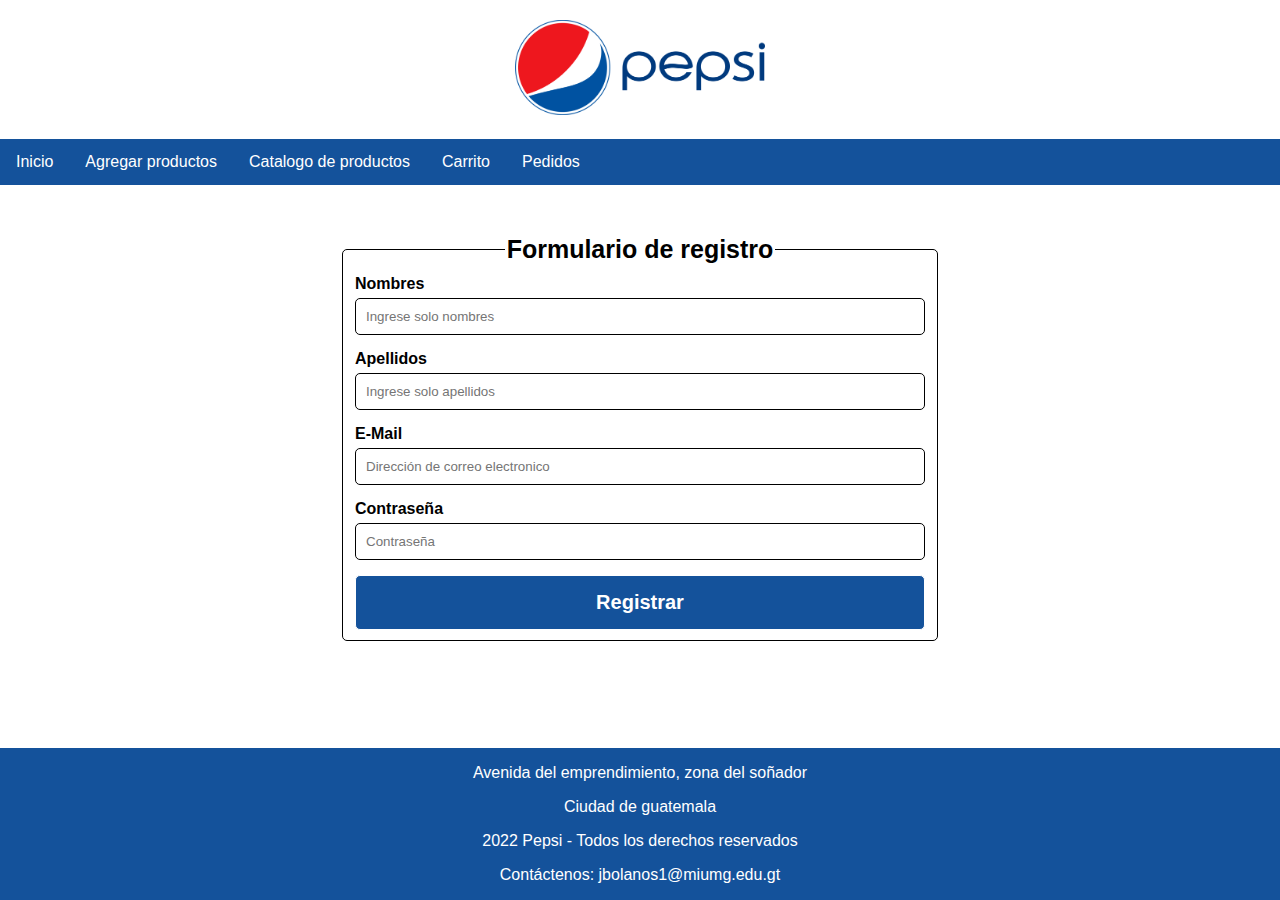
<file: index.html>
<!DOCTYPE html>
<html lang="en">

<head>
    <meta charset="UTF-8">
    <meta http-equiv="X-UA-Compatible" content="IE=edge">
    <meta name="viewport" content="width=device-width, initial-scale=1.0">
    <link rel="stylesheet" href="css/style.css">
    <title>Pepsi Store</title>
</head>

<body>
    <div class="grid-container">

        <header>
            <div>
                <img src="./img/logo-pepsi.png" alt="Logo Pepsi" class="logo">
            </div>
        </header>
        <nav>
            <ul>
                <li><a href="index.html">Inicio</a></li>
                <li><a href="gestionarProductos.html">Agregar productos</a></li>
                <li><a href="catalogo.html">Catalogo de productos</a></li>
                <li><a href="carrito.html">Carrito</a></li>
                <li><a href="pedidos.html">Pedidos</a></li>
            </ul>
        </nav>
        <main>
            <form action="" class="form-registro ancho-form">
                <fieldset>
                    <legend>Formulario de registro</legend>
                    <div class="flex-container">
                        <label for="nombres">Nombres</label>
                        <input type="text" id="nombres" placeholder="Ingrese solo nombres">
                        <label for="apellidos">Apellidos</label>
                        <input type="text" id="apellidos" placeholder="Ingrese solo apellidos">
                        <label for="email">E-Mail</label>
                        <input type="email" id="email" placeholder="Dirección de correo electronico">
                        <label for="contrasenia">Contraseña</label>
                        <input type="password" placeholder="Contraseña">
                        <button type="submit">Registrar</button>
                    </div>
                </fieldset>
            </form>
        </main>
        <footer>
            <p>Avenida del emprendimiento, zona del soñador</p>
            <p>Ciudad de guatemala</p>
            <p>2022 Pepsi - Todos los derechos reservados</p>
            <p>Contáctenos: jbolanos1@miumg.edu.gt</p>
        </footer>
    </div>
</body>

</html>
</file>
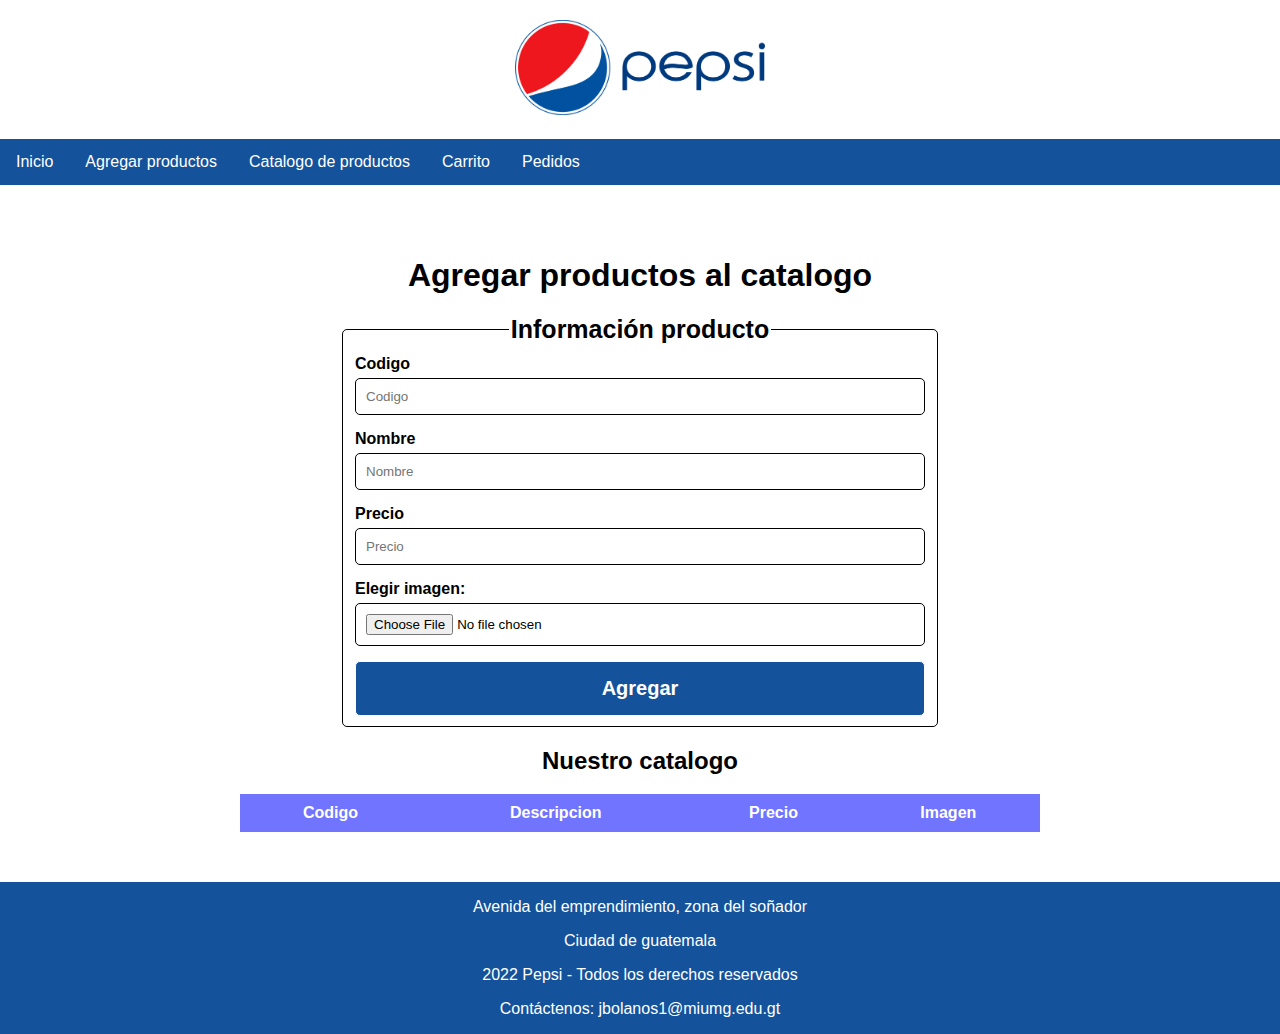
<file: gestionarProductos.html>
<!DOCTYPE html>
<html lang="en">
  <head>
    <meta charset="UTF-8" />
    <meta http-equiv="X-UA-Compatible" content="IE=edge" />
    <meta name="viewport" content="width=device-width, initial-scale=1.0" />
    <link rel="stylesheet" href="css/style.css" />
    <script src="js/script.js"></script>
    <title>Pepsi Store</title>
  </head>

  <body>
    <div class="grid-container">
      <header>
        <div>
          <img src="./img/logo-pepsi.png" alt="Logo Pepsi" class="logo" />
        </div>
      </header>
      <nav>
        <ul>
          <li><a href="index.html">Inicio</a></li>
          <li><a href="gestionarProductos.html">Agregar productos</a></li>
          <li><a href="catalogo.html">Catalogo de productos</a></li>
          <li><a href="carrito.html">Carrito</a></li>
          <li><a href="pedidos.html">Pedidos</a></li>
        </ul>
      </nav>
      <main>
        <h1>Agregar productos al catalogo</h1>
        <form action="" class="form-registro ancho-form">
          <fieldset>
            <legend>Información producto</legend>
            <div class="flex-container ancho-form" id="div-form-agregar-producto">
              <label for="codigo">Codigo</label>
              <input type="text" id="codigo" placeholder="Codigo" required />
              <label for="nombre">Nombre</label>
              <input type="text" id="nombre" placeholder="Nombre" required />
              <label for="precio">Precio</label>
              <input type="number" id="precio" placeholder="Precio" required />
              <label for="imagen">Elegir imagen:</label>
              <input type="file" id="imagen" accept="image/jpeg" required />
              <button type="button" onclick="agregarProductoCatalogo();/*llenarCatalogo();*/">Agregar</button>
            </div>
          </fieldset>
        </form>
        <h2>Nuestro catalogo</h2>
        <div class="contenedor-tabla">
          <table class="tabla-productos" id="tabla-productos">
            <thead>
              <tr>
                <th>Codigo</th>
                <th>Descripcion</th>
                <th>Precio</th>
                <th>Imagen</th>
              </tr>
            </thead>
          </table>
        </div>
      </main>
      <footer>
        <p>Avenida del emprendimiento, zona del soñador</p>
        <p>Ciudad de guatemala</p>
        <p>2022 Pepsi - Todos los derechos reservados</p>
        <p>Contáctenos: jbolanos1@miumg.edu.gt</p>
      </footer>
    </div>
  </body>
</html>
</file>
<file: css/style.css>
html,
body {
  width: 100%;
  height: 100%;
  margin: 0;
}

.grid-container {
  min-height: 100%;
  font-family: Arial, Helvetica, sans-serif;
  display: grid;
  grid-template-areas:
    "header"
    "nav"
    "main"
    "footer";
  grid-template-rows: auto auto 1fr auto;
}

header {
  grid-area: header;
  padding: 20px 0px;
  color: white;
  text-align: center;
}

.logo {
  width: 250px;
}

nav {
  grid-area: nav;
}

ul {
  list-style: none;
  margin: 0;
  padding: 0;
  overflow: hidden;
  background-color: #14529b;
}

li {
  float: left;
}
li a {
  display: block;
  color: white;
  text-align: center;
  padding: 14px 16px;
  text-decoration: none;
}

li a:hover {
  background-color: white;
  color: black;
}

main {
  grid-area: main;
  padding: 50px;
}

.flex-container {
  display: flex;
  flex-direction: column;
}

.flex-container input {
  padding: 10px;
  margin-bottom: 15px;
  border-radius: 5px;
  border: 1px solid;
}

.flex-container button {
  padding: 15px;
  border-radius: 5px;
  border: 1px solid;
  font-weight: bold;
  font-size: 20px;
  color: white;
  background-color: #14529b;
}

.flex-container label {
  font-weight: bold;
  margin-bottom: 5px;
}

.ancho-form {
  max-width: 600px;
  margin-left: auto;
  margin-right: auto;
}

.form-registro fieldset {
  border-radius: 5px;
  border: 1px solid;
}

.form-registro legend {
  font-weight: bold;
  font-size: 25px;
  margin-bottom: 5px;
  text-align: center;
}

footer {
  grid-area: footer;
  background-color: #14529b;
  color: white;
  text-align: center;
}

/*Pagina gestionarProductos*/
.contenedor-tabla {
  max-width: 800px;
  margin-left: auto;
  margin-right: auto;
}

.tabla-productos {
  border-collapse: collapse;
  font-family: Arial, Helvetica, sans-serif;
  width: 100%;
}

.contenedor-flex {
  display: flex;
  flex-direction: column;
  justify-content: space-around;
  height: 100px;
}

#tabla-productos th {
  padding: 10px;
  color: white;
}

#tabla-productos td {
  padding: 20px;
}

.imagen-producto {
  width: 180px;
}

.btn-agregar-carrito {
  height: 40px;
  width: 200px;
  background-color: #3c87ef;
  border: none;
  color: white;
}

.btn-agregar-carrito:hover {
  background-color: #255ba5;
}

#tabla-productos thead {
  background-color: #7074ff;
}

h1, h2 {
  font-family: Arial, Helvetica, sans-serif;
  text-align: center;
}
</file>
